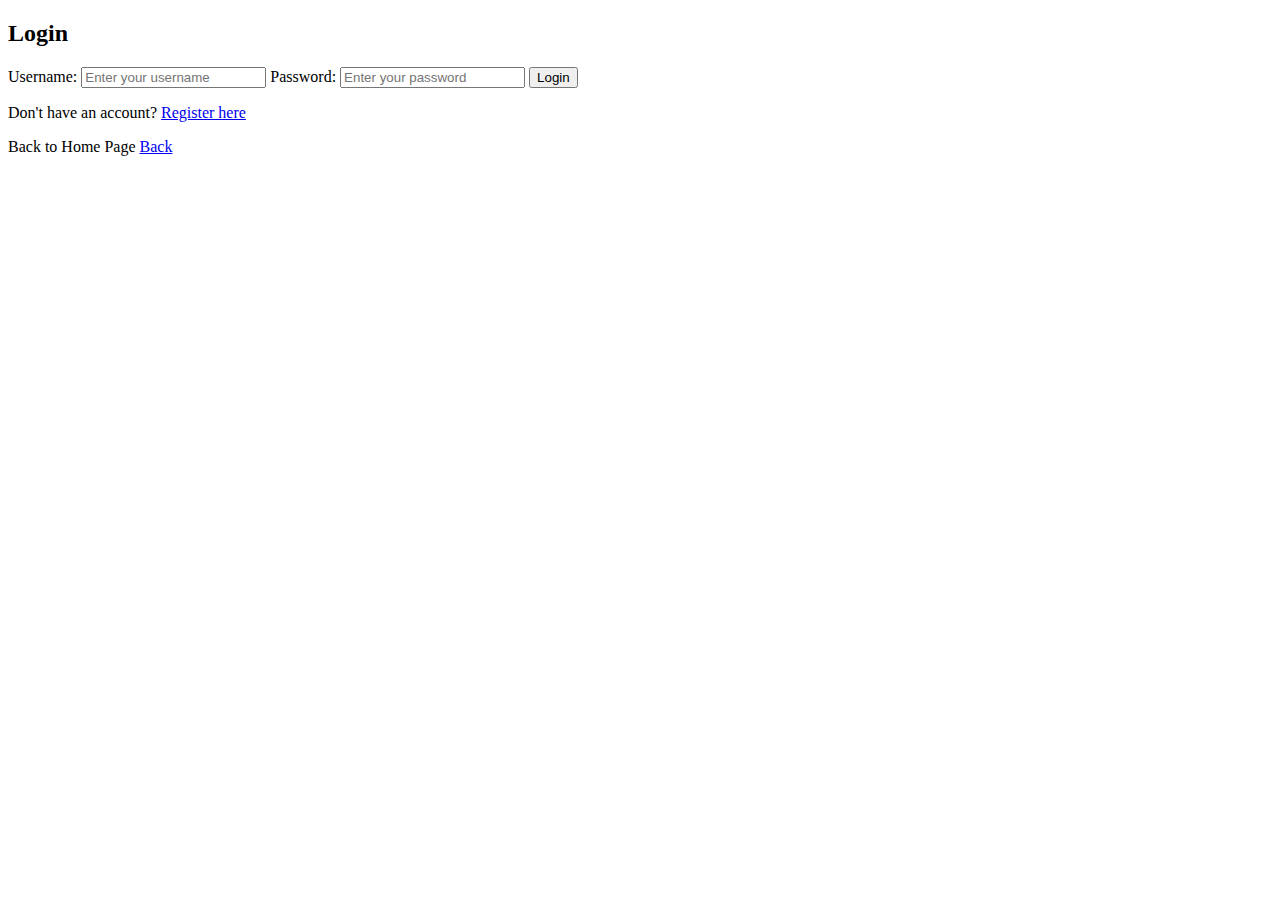
<file: www/login.html>
<!DOCTYPE html>
<html lang="en">
<head>
    <meta charset="UTF-8">
    <meta name="viewport" content="width=device-width, initial-scale=1.0">
    <title>Responsive Login and Registration</title>
    <style>
        /* Your existing styles here */
    </style>
</head>
<body>
    <!-- Login Form -->
    <div class="container" id="loginForm">
        <h2>Login</h2>
        <form method="POST" action="/login" onsubmit="return handleLogin(event)">
            <label for="username">Username:</label>
            <input type="text" id="username" name="username" placeholder="Enter your username" required>
            <label for="password">Password:</label>
            <input type="password" id="password" name="password" placeholder="Enter your password" required>
            <button type="submit">Login</button>
        </form>
        <p>Don't have an account? <a href="#" onclick="toggleForm('registerForm')">Register here</a></p>
        <p>Back to Home Page <a href="index.html">Back</a></p>
    </div>

    <!-- Registration Form -->
    <div class="container" id="registerForm" style="display: none;">
        <h2>Register</h2>
        <form method="POST" action="/register" onsubmit="return handleRegister(event)">
            <label for="regUsername">Username:</label>
            <input type="text" id="regUsername" name="username" placeholder="Choose a username" required>

            <label for="regEmail">Email:</label>
            <input type="email" id="regEmail" name="email" placeholder="Enter your email" required>

            <label for="regPassword">Password:</label>
            <input type="password" id="regPassword" name="password" placeholder="Choose a password" required>

            <label for="regConfirmPassword">Confirm Password:</label>
            <input type="password" id="regConfirmPassword" name="confirmPassword" placeholder="Confirm your password" required>

            <button type="submit">Register</button>
        </form>
        <p>Already have an account? <a href="#" onclick="toggleForm('loginForm')">Login here</a></p>
        <p>Back to Home Page <a href="index.html">Back</a></p>
    </div>

    <script>
        // JavaScript functions to toggle forms (No changes needed here for backend integration)
        function toggleForm(formId) {
            document.getElementById('loginForm').style.display = formId === 'loginForm' ? 'block' : 'none';
            document.getElementById('registerForm').style.display = formId === 'registerForm' ? 'block' : 'none';
        }

        // Mock login handling (only to show behavior on client side)
        function handleLogin(event) {
            event.preventDefault();
            alert('Login successful!');
        }

        // Mock registration handling (only to show behavior on client side)
        function handleRegister(event) {
            event.preventDefault();
            alert('Registration successful!');
            toggleForm('loginForm');
        }
    </script>
</body>
</html>
</file>
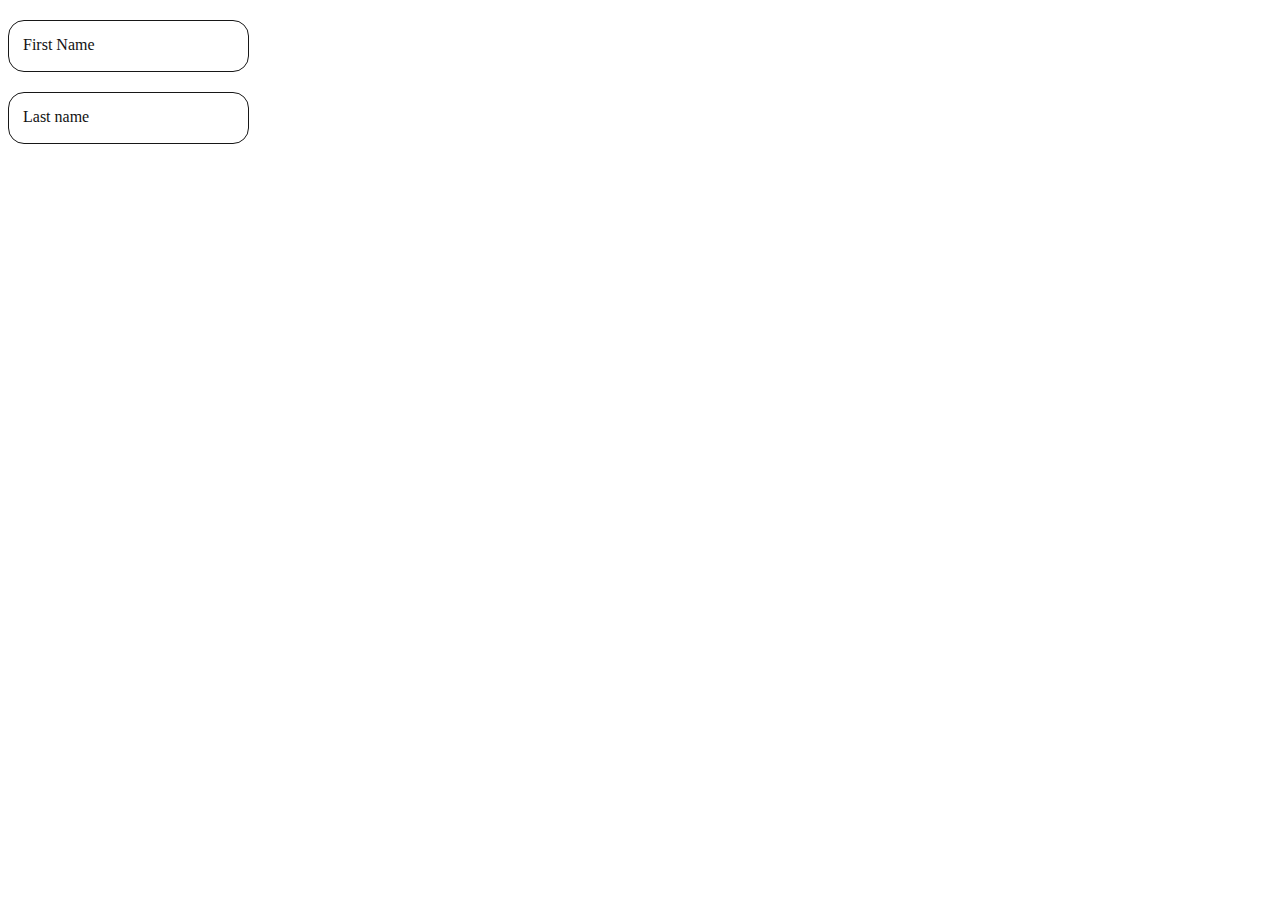
<file: www/login1.html>
<!DOCTYPE html>
<html>
    <head>
        <meta charset="UTF-8">
        <meta name="viewport" content="width=device-width, initial-scale=1.0">

        <!-- Css linked-->
        <link rel="stylesheet" href="login1.css">

        <title>Chanakya Login Page</title>
    </head>
    <body>
        <div class="container">
  
        </div>
        <div class="input-group" style="margin-top: 20px;">
            <input required="" class="input">
            <label class="user-label">First Name</label>

        </div>

        <div class="input-group" style="margin-top: 20px;">
            <input required="" class="input">
            <label class="user-label">Last name</label>

        </div>
    </body>
</html>
</file>
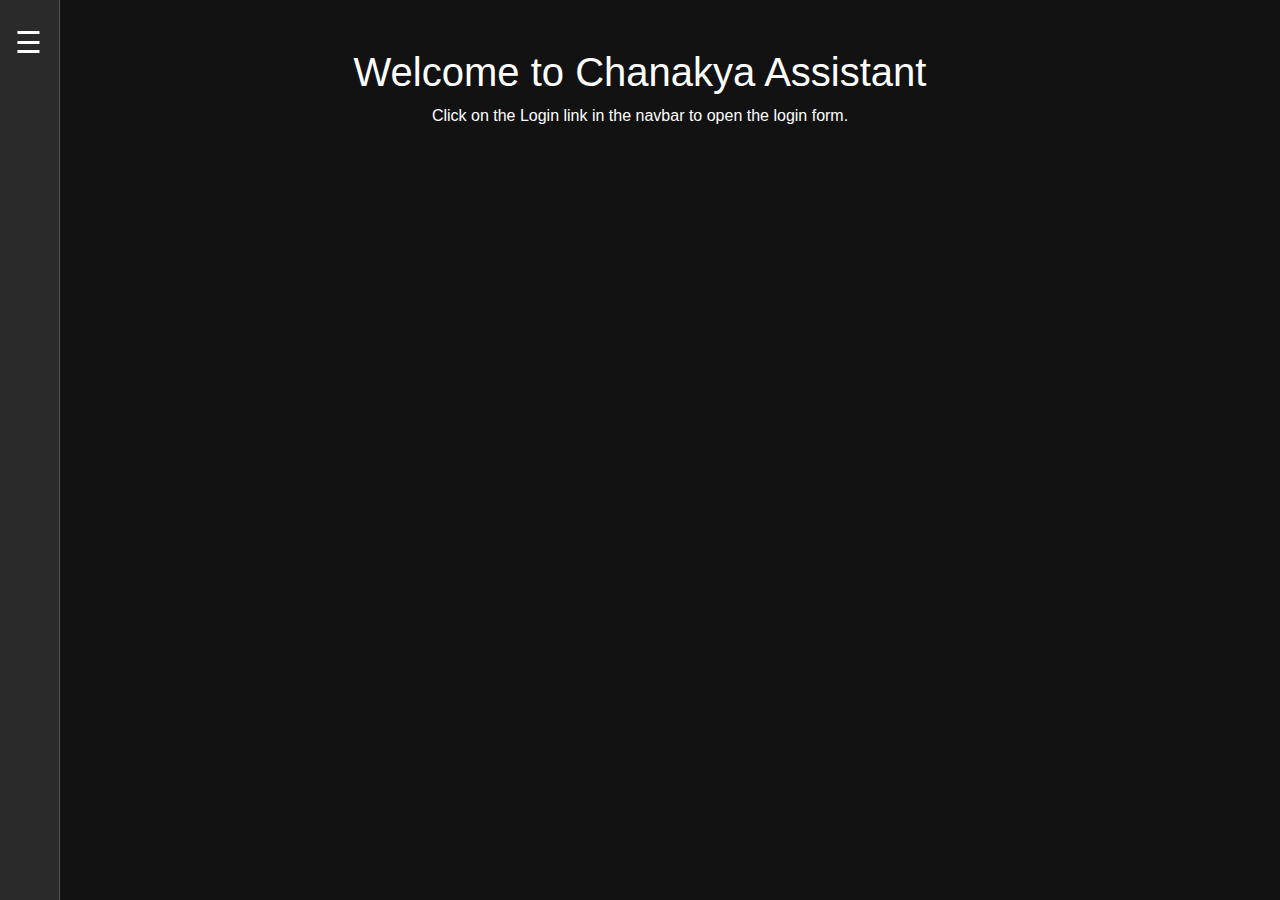
<file: www/loginpage1.html>
<!DOCTYPE html>
<html lang="en">
<head>
    <meta charset="UTF-8">
    <meta name="viewport" content="width=device-width, initial-scale=1.0">
    <title>Chanakya</title>
    
    <!-- Bootstrap CSS -->
    <link href="https://cdn.jsdelivr.net/npm/bootstrap@5.3.3/dist/css/bootstrap.min.css" rel="stylesheet">
    
    <!-- Custom CSS -->
    <style>
        body {
            font-family: Arial, sans-serif;
            margin: 0;
            padding: 0;
            background-color: #121212;
            color: white;
        }

        .navbar {
            position: fixed;
            top: 0;
            left: 0;
            width: 60px;
            height: 100%;
            background: rgba(255, 255, 255, 0.1);
            backdrop-filter: blur(10px);
            border-right: 1px solid rgba(255, 255, 255, 0.2);
            transition: width 0.3s;
            z-index: 1000;
        }

        .navbar.expanded {
            width: 200px;
        }

        .menu-icon {
            color: white;
            font-size: 30px;
            text-align: center;
            margin: 10px 0;
            cursor: pointer;
            position: absolute;
            top: 10px;
            left: 15px;
        }

        .menu-links {
            display: none;
            flex-direction: column;
            margin-top: 50px;
        }

        .navbar.expanded .menu-links {
            display: flex;
        }

        .menu-links a {
            text-decoration: none;
            color: white;
            padding: 10px 20px;
            text-align: left;
            font-size: 18px;
        }

        .menu-links a:hover {
            background-color: rgba(255, 255, 255, 0.1);
        }
    </style>
</head>
<body>
    <!-- Navbar -->
    <div class="navbar" id="navbar">
        <div class="menu-icon" onclick="toggleNavbar()">&#9776;</div>
        <div class="menu-links">
            <a href="#" onclick="openLoginModal()">Login</a>
            <a href="#">Home</a>
            <a href="#">About</a>
        </div>
    </div>

    <!-- Main Content -->
    <div class="container">
        <h1 class="text-center mt-5">Welcome to Chanakya Assistant</h1>
        <p class="text-center">Click on the Login link in the navbar to open the login form.</p>
    </div>

    <!-- Login Modal -->
    <div class="modal fade" id="loginModal" tabindex="-1" aria-labelledby="loginModalLabel" aria-hidden="true">
        <div class="modal-dialog">
            <div class="modal-content bg-dark text-white">
                <div class="modal-header">
                    <h5 class="modal-title" id="loginModalLabel">Login</h5>
                    <button type="button" class="btn-close btn-close-white" data-bs-dismiss="modal" aria-label="Close"></button>
                </div>
                <div class="modal-body">
                    <form>
                        <div class="mb-3">
                            <label for="email" class="form-label">Email address</label>
                            <input type="email" class="form-control" id="email" placeholder="Enter your email" required>
                        </div>
                        <div class="mb-3">
                            <label for="password" class="form-label">Password</label>
                            <input type="password" class="form-control" id="password" placeholder="Enter your password" required>
                        </div>
                        <button type="submit" class="btn btn-primary w-100">Login</button>
                    </form>
                </div>
            </div>
        </div>
    </div>

    <!-- Scripts -->
    <script src="https://cdn.jsdelivr.net/npm/bootstrap@5.3.3/dist/js/bootstrap.bundle.min.js"></script>
    <script>
        function toggleNavbar() {
            const navbar = document.getElementById('navbar');
            navbar.classList.toggle('expanded');
        }

        function openLoginModal() {
            const loginModal = new bootstrap.Modal(document.getElementById('loginModal'));
            loginModal.show();
        }
    </script>
</body>
</html>
</file>
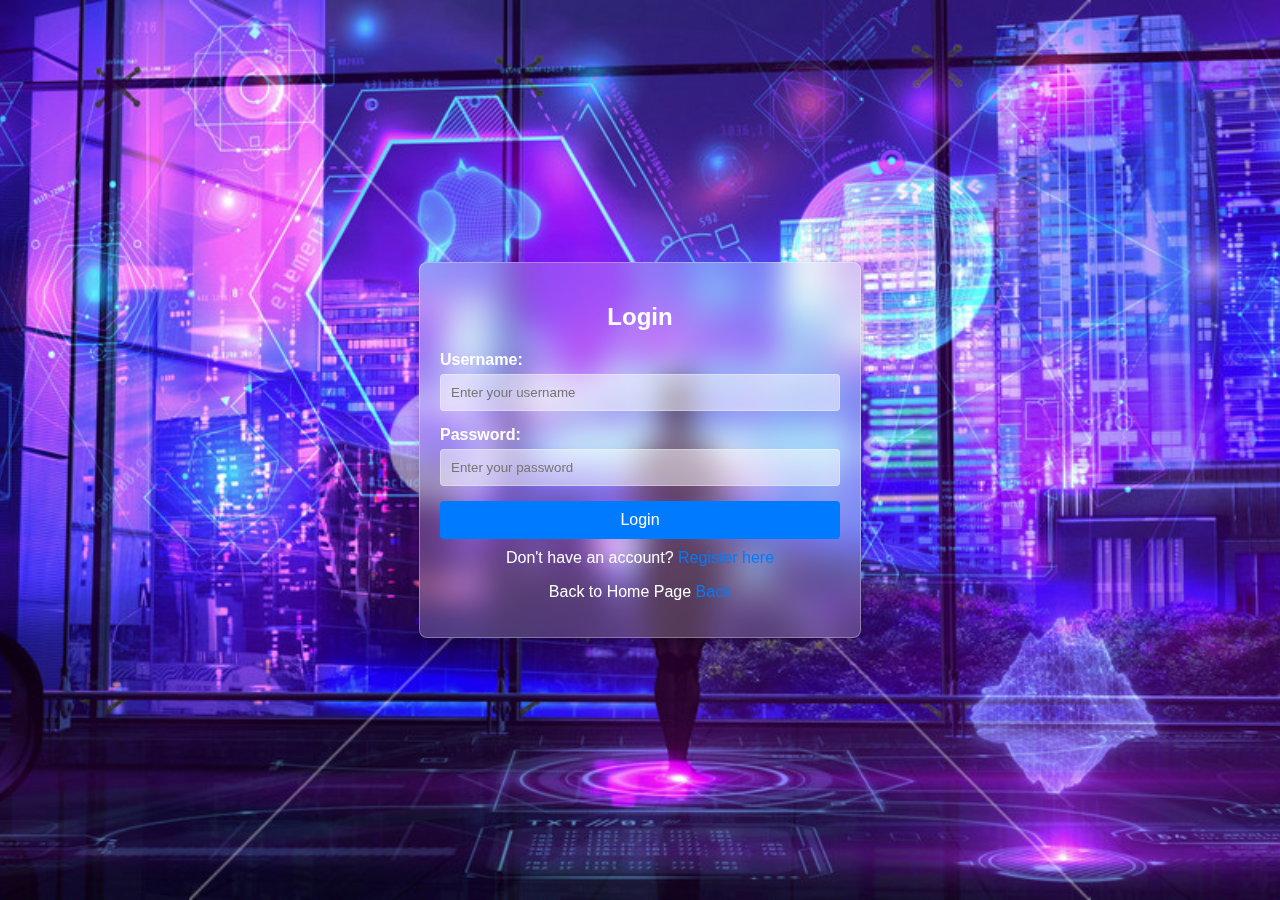
<file: www/flask-login-registration/templates/loginpage.html>
<!DOCTYPE html>
<html lang="en">
<head>
    <meta charset="UTF-8">
    <meta name="viewport" content="width=device-width, initial-scale=1.0">
    <title>Responsive Login and Registration</title>
    <style>
        /* General Styles */
        body {
            font-family: Arial, sans-serif;
            margin: 0;
            padding: 0;
            display: flex;
            justify-content: center;
            align-items: center;
            min-height: 100vh;
            background: url("img2.jpeg") no-repeat center center fixed;
            background-size: cover;
        }

        .container {
            max-width: 400px;
            width: 100%;
            background: rgba(255, 255, 255, 0.2); /* Transparent background */
            backdrop-filter: blur(15px); /* Glass blur effect */
            padding: 20px;
            border: 1px solid rgba(255, 255, 255, 0.3); /* Subtle border */
            box-shadow: 0 4px 8px rgba(0, 0, 0, 0.2);
            border-radius: 8px;
            color: #fff; /* White text for better visibility */
        }

        h2 {
            text-align: center;
            margin-bottom: 20px;
        }

        form {
            display: flex;
            flex-direction: column;
        }

        label {
            margin-bottom: 5px;
            font-weight: bold;
        }

        input {
            margin-bottom: 15px;
            padding: 10px;
            border: 1px solid rgba(255, 255, 255, 0.3); /* Transparent input borders */
            border-radius: 4px;
            background: rgba(255, 255, 255, 0.5); /* Slightly transparent inputs */
            color: #000; /* Black text in inputs */
        }

        button {
            padding: 10px;
            background: #007bff;
            color: #fff;
            border: none;
            border-radius: 4px;
            cursor: pointer;
            font-size: 16px;
        }

        button:hover {
            background: #0056b3;
        }

        p {
            text-align: center;
            margin-top: 10px;
        }

        p a {
            color: #007bff;
            text-decoration: none;
        }

        p a:hover {
            text-decoration: underline;
        }

        /* Responsive Design */
        @media (max-width: 500px) {
            .container {
                padding: 15px;
            }

            button {
                font-size: 14px;
            }
        }
    </style>
</head>
<body>
    <!-- Login Form -->
    <div class="container" id="loginForm">
        <h2>Login</h2>
        <form action="/login" onsubmit="return handleLogin(event)">
            <label for="username">Username:</label>
            <input type="text" id="username" name="username" placeholder="Enter your username" required>
            <label for="password">Password:</label>
            <input type="password" id="password" name="password" placeholder="Enter your password" required>
            <button type="submit">Login</button>
        </form>
        <p>Don't have an account? <a href="#" onclick="toggleForm('registerForm')">Register here</a></p>
        <p>Back to Home Page <a href="{{ url_for('home') }}">Back</a></p>

    </div>

    <!-- Registration Form -->
    <div class="container" id="registerForm" style="display: none;">
        <h2>Register</h2>
        <form action="/register" onsubmit="return handleRegister(event)">
            <label for="regUsername">Username:</label>
            <input type="text" id="regUsername" name="username" placeholder="Choose a username" required>

            <label for="regEmail">Email:</label>
            <input type="email" id="regEmail" name="email" placeholder="Enter your email" required>

            <label for="regPassword">Password:</label>
            <input type="password" id="regPassword" name="password" placeholder="Choose a password" required>

            <label for="regConfirmPassword">Confirm Password:</label>
            <input type="password" id="regConfirmPassword" name="confirmPassword" placeholder="Confirm your password" required>

            <button type="submit">Register</button>
        </form>
        <p>Already have an account? <a href="#" onclick="toggleForm('loginForm')">Login here</a></p>
        <p>Back to Home Page <a href="www\index.html">Back</a></p>
    </div>

    <script>
        // JavaScript functions to toggle forms (No changes needed here for backend integration)
        function toggleForm(formId) {
            document.getElementById('loginForm').style.display = formId === 'loginForm' ? 'block' : 'none';
            document.getElementById('registerForm').style.display = formId === 'registerForm' ? 'block' : 'none';
        }

        // Mock login handling (only to show behavior on client side)
        function handleLogin(event) {
            event.preventDefault();
            alert('Login successful!');
        }

        // Mock registration handling (only to show behavior on client side)
        function handleRegister(event) {
            event.preventDefault();
            alert('Registration successful!');
            toggleForm('loginForm');
        }
    </script>
</body>
</html>
</file>
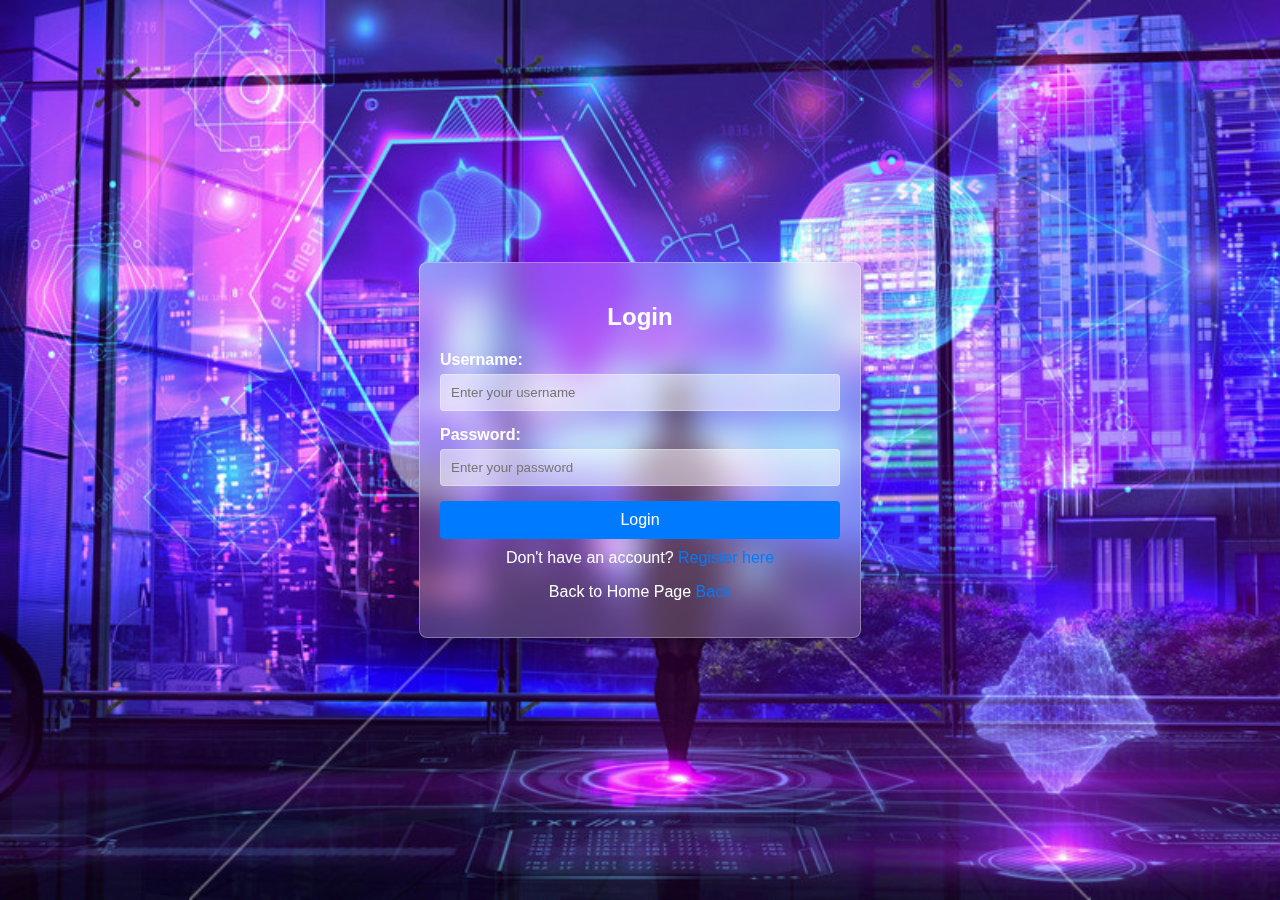
<file: www/flask-login-registration/templates/loginpage1.html>
<!DOCTYPE html>
<html lang="en">
<head>
    <meta charset="UTF-8">
    <meta name="viewport" content="width=device-width, initial-scale=1.0">
    <title>Responsive Login and Registration</title>
    <style>
        /* General Styles */
        body {
            font-family: Arial, sans-serif;
            margin: 0;
            padding: 0;
            display: flex;
            justify-content: center;
            align-items: center;
            min-height: 100vh;
            background: url("img2.jpeg") no-repeat center center fixed;
            background-size: cover;
        }

        .container {
            max-width: 400px;
            width: 100%;
            background: rgba(255, 255, 255, 0.2); /* Transparent background */
            backdrop-filter: blur(15px); /* Glass blur effect */
            padding: 20px;
            border: 1px solid rgba(255, 255, 255, 0.3); /* Subtle border */
            box-shadow: 0 4px 8px rgba(0, 0, 0, 0.2);
            border-radius: 8px;
            color: #fff; /* White text for better visibility */
        }

        h2 {
            text-align: center;
            margin-bottom: 20px;
        }

        form {
            display: flex;
            flex-direction: column;
        }

        label {
            margin-bottom: 5px;
            font-weight: bold;
        }

        input {
            margin-bottom: 15px;
            padding: 10px;
            border: 1px solid rgba(255, 255, 255, 0.3); /* Transparent input borders */
            border-radius: 4px;
            background: rgba(255, 255, 255, 0.5); /* Slightly transparent inputs */
            color: #000; /* Black text in inputs */
        }

        button {
            padding: 10px;
            background: #007bff;
            color: #fff;
            border: none;
            border-radius: 4px;
            cursor: pointer;
            font-size: 16px;
        }

        button:hover {
            background: #0056b3;
        }

        p {
            text-align: center;
            margin-top: 10px;
        }

        p a {
            color: #007bff;
            text-decoration: none;
        }

        p a:hover {
            text-decoration: underline;
        }

        /* Responsive Design */
        @media (max-width: 500px) {
            .container {
                padding: 15px;
            }

            button {
                font-size: 14px;
            }
        }
    </style>
</head>
<body>
    <!-- Login Form -->
    <div class="container" id="loginForm">
        <h2>Login</h2>
        <form target="_self" onsubmit="return handleLogin(event)">
            <label for="username">Username:</label>
            <input type="text" id="username" name="username" placeholder="Enter your username" required>
            <label for="password">Password:</label>
            <input type="password" id="password" name="password" placeholder="Enter your password" required>
            <button type="submit">Login</button>
        </form>
        <p>Don't have an account? <a href="#" onclick="toggleForm('registerForm')">Register here</a></p>
        <p>Back to Home Page <a href="index.html">Back</a></p>
    </div>

    <!-- Registration Form -->
    <div class="container" id="registerForm" style="display: none;">
        <h2>Register</h2>
        <form target="_self" onsubmit="return handleRegister(event)">
            <label for="regUsername">Username:</label>
            <input type="text" id="regUsername" name="username" placeholder="Choose a username" required>

            <label for="regEmail">Email:</label>
            <input type="email" id="regEmail" name="email" placeholder="Enter your email" required>

            <label for="regPassword">Password:</label>
            <input type="password" id="regPassword" name="password" placeholder="Choose a password" required>

            <label for="regConfirmPassword">Confirm Password:</label>
            <input type="password" id="regConfirmPassword" name="confirmPassword" placeholder="Confirm your password" required>

            <button type="submit">Register</button>
        </form>
        <p>Already have an account? <a href="#" onclick="toggleForm('loginForm')">Login here</a></p>
        <p>Back to Home Page <a href="index.html">Back</a></p>
    </div>

    <script>
        // Toggle between Login and Registration Forms
        function toggleForm(formId) {
            document.getElementById('loginForm').style.display = formId === 'loginForm' ? 'block' : 'none';
            document.getElementById('registerForm').style.display = formId === 'registerForm' ? 'block' : 'none';
        }

        // Handle Login (Mock Logic)
        function handleLogin(event) {
            event.preventDefault();
            alert('Login Successful!');
        }

        // Handle Registration (Mock Logic)
        function handleRegister(event) {
            event.preventDefault();
            alert('Registration Successful!');
            toggleForm('loginForm');
        }
    </script>
</body>
</html>
</file>
<file: www/login1.css>
.input-group{
    position: relative;
}
.input{
    border: solid 1.5px #171717;
    border-radius: 1rem;
    background: none;
    padding: 1rem;
    font-size: 1rem;
    color: #171717;
    transition: border 150ms cubic-bezier(0,4,0,0.2,1);
}

.user-label{
    position: absolute;
    left: 15px;
    color: #121212;
    pointer-events: none;
    transform: translateY(1rem);
    transition: 150ms cubic-bezier(0.4,0,0.2,1);

}

.input:focus, input:valid{
    outline: none;
    border: 1.5px solid #1a73e8;

}

.input:focus ~ label,input:valid ~ label{
    transform:translateY(-80%) scale(0.8);
    background-color: transparent;
    padding: 0 .2rem;
    color: #2196f3;
}
</file>
